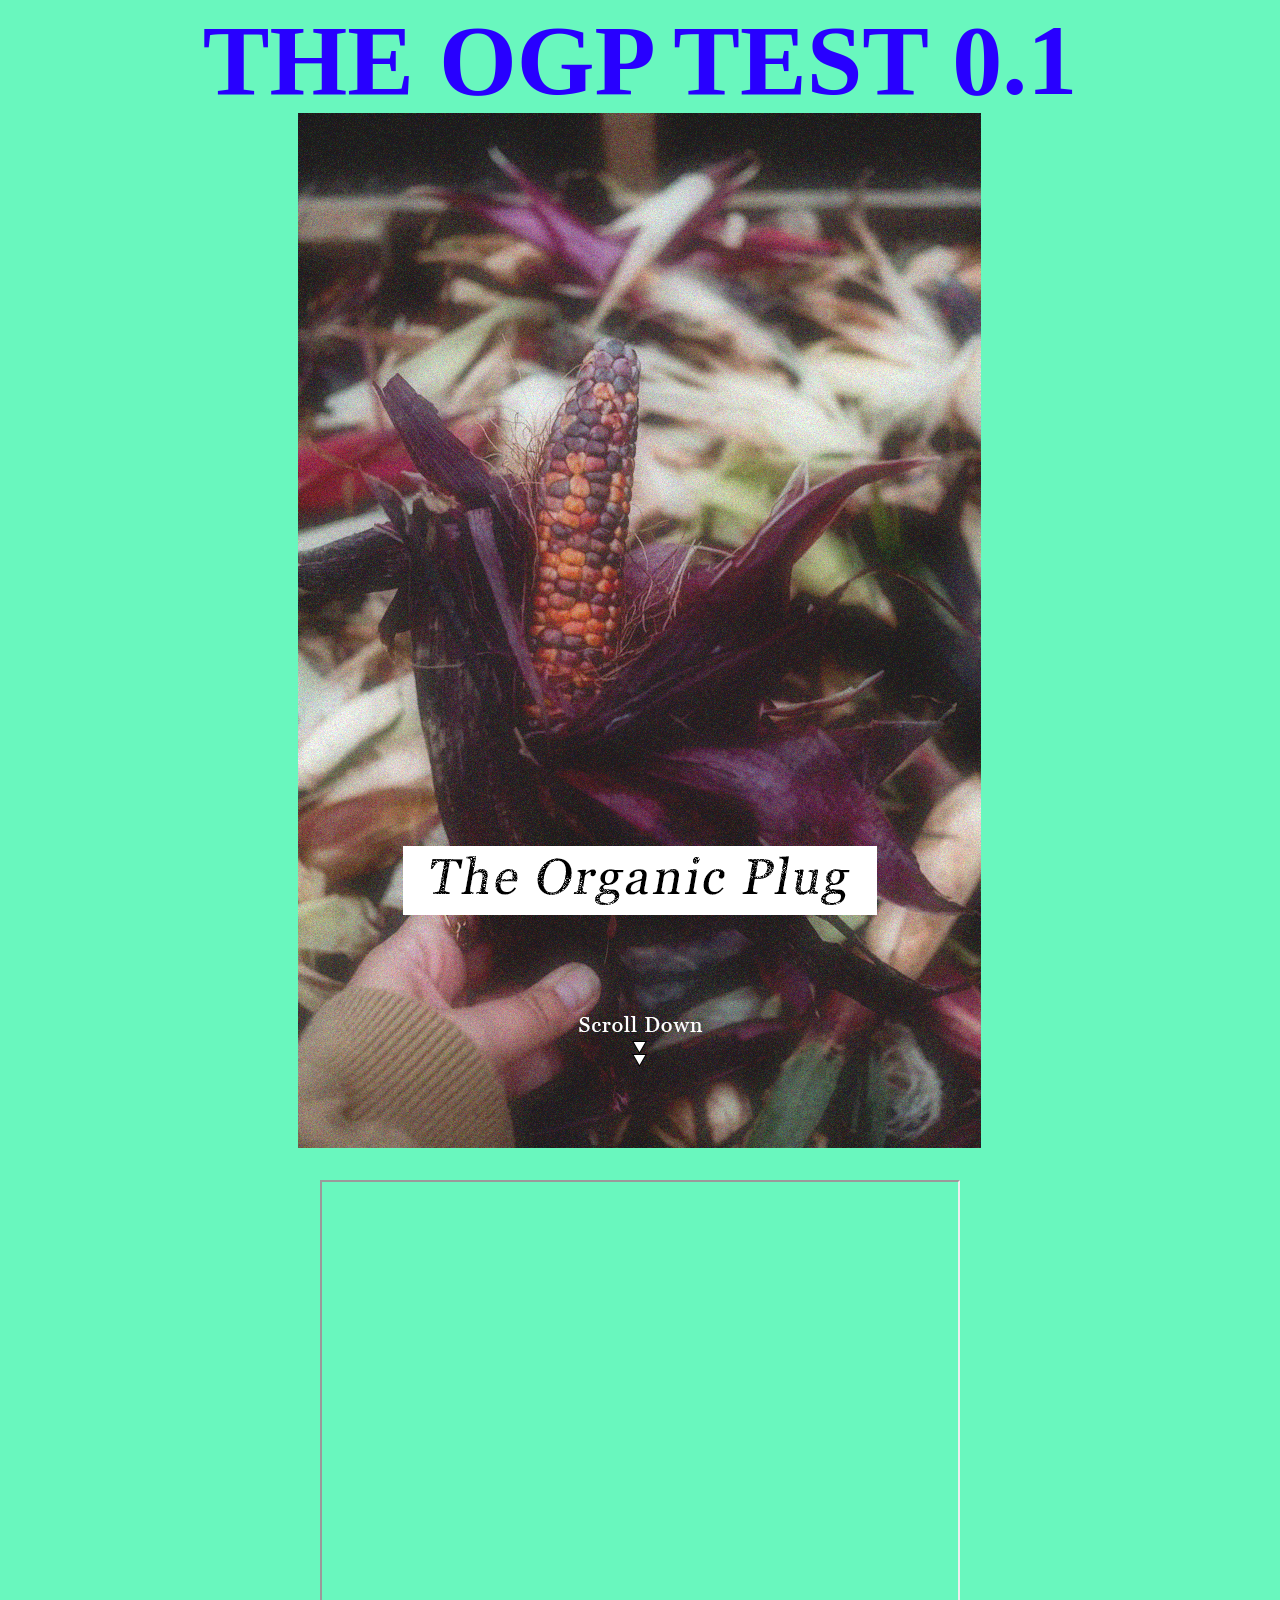
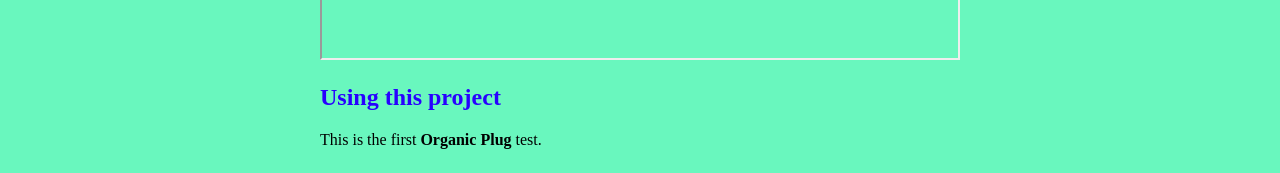
<file: index.html>
<!DOCTYPE html>
<html lang="en">
  <head>
    <!-- 
      This is an HTML comment
      You can write text in a comment and the content won't be visible in the page
    -->

    <meta charset="utf-8" />
    <meta name="viewport" content="width=device-width, initial-scale=1" />
    <link rel="icon" href="https://glitch.com/favicon.ico" />

    <!--
      This is the page head - it contains info the browser uses
      Like the title, which appears on the browser tab but not inside the page
      Further down you'll see the content that displays in the page
    -->
    <title>The OP Test</title>

    <!-- The website stylesheet -->
    <link rel="stylesheet" href="/style.css" />

    <!-- The website JavaScript file -->
    <script src="/script.js" defer></script>
  </head>
  <body>
    <!--
      The body includes the content you see in the page
      Each element is defined using tags, like this <div></div>
      The attributes like class="wrapper" let us style elements in the CSS
    -->
    <div class="wrapper">
      <div class="content" role="main">
        <h1 class="title">THE OGP TEST 0.1 </h1>
        <img src="00.png" alt="An Illusion">
        <div class="instructions">
          <p>             <iframe src="https://www.google.com/maps/d/embed?mid=1sPnensqVPJ1FAi__Ox4NZfAv6J1kjSQ&ehbc=2E312F" width="640" height="480"></iframe>
</p>
     
          <h2>Using this project</h2>
          <p>
            This is the first <strong>Organic Plug</strong> test.
          </p>
          <!--  🚧 TODO: ADD BUTTON HERE -->

          <!-- Once you've added the button from TODO.md, click it in the page -->
          <!-- Check out the function in script.js to see how it works -->
        </div>
      </div>
    </div>
   
      </a>
    </footer>
  </body>
</html>
</file>
<file: style.css>
/******************************************************************************
START Glitch hello-app default styles

The styles in this section do some minimal CSS resets, set default fonts and 
colors, and handle the layout for our footer and "Remix on Glitch" button. If
you're new to CSS they may seem a little complicated, but you can scroll down
to this section's matching END comment to see page-specific styles.
******************************************************************************/


/* 
  The style rules specify elements by type and by attributes such as class and ID
  Each section indicates an element or elements, then lists the style properties to apply
  See if you can cross-reference the rules in this file with the elements in index.html
*/

/* Our default values set as CSS variables */
:root {
  --color-bg: #69F7BE;
  --color-text-main: #000000;
  --color-primary: #FFFF00;
  --wrapper-height: 87vh;
  --image-max-width: 300px;
  --image-margin: 3rem;
  --font-family: "Arial";
  --font-family-header: "Arial";
}

/* Basic page style resets */
* {
  box-sizing: border-box;
}
[hidden] {
  display: none !important;
}

/* Import fonts */
@font-face {
  font-family: Arial;
    format("opentype");
}
@font-face {
  font-family: Arial;
  font-weight: bold;
    format("opentype");
}

/* Our remix on glitch button */
.btn--remix {
  font-family: Arial;
  padding: 0.75rem 1rem;
  font-size: 1.1rem;
  line-height: 1rem;
  font-weight: 500;
  height: 2.75rem;
  align-items: center;
  cursor: pointer;
  background: #FFFFFF;
  border: 1px solid #000000;
  box-sizing: border-box;
  border-radius: 4px;
  text-decoration: none;
  color: #000;
  white-space: nowrap;
  margin-left: auto;
}
.btn--remix img {
  margin-right: 0.5rem;
}
.btn--remix:hover {
  background-color: #D0FFF1;
}

/* Navigation grid */
.footer {
  display: flex;
  justify-content: space-between;
  margin: 1rem auto 0;
  padding: 1rem 0 0.75rem 0;
  width: 100%;
  flex-wrap: wrap;
  border-top: 4px solid #fff;
}

.footer a:not(.btn--remix):link,
a:not(.btn--remix):visited {
  font-family: HK Grotesk;
  font-style: normal;
  font-weight: normal;
  font-size: 1.1rem;
  color: #000;
  text-decoration: none;
  border-style: none;
}
.footer a:hover {
  background: var(--color-primary);
}

.footer .links {
  padding: 0.5rem 1rem 1.5rem;
  white-space: nowrap;
}

.divider {
  padding: 0 1rem;
}
/******************************************************************************
END Glitch hello-app default styles
******************************************************************************/

body {
  font-family: HK Grotesk;
  background-color: var(--color-bg);
}

/* Page structure */
.wrapper {
  min-height: var(--wrapper-height);
  display: grid;
  place-items: center;
  margin: 0 1rem;
}
.content {
  display: flex;
  flex-direction: column;
  align-items: center;
  justify-content: center;
}

/* Very light scaling for our illustration */
.title {
  color: #2800FF;
  font-family: HK Grotesk;
  font-style: normal;
  font-weight: bold;
  font-size: 100px;
  line-height: 105%;
  margin: 0;
}

/* Very light scaling for our illustration */
.illustration {
  max-width: 100%;
  max-height: var(--image-max-width);
  margin-top: var(--image-margin);
}

/* Instructions */
.instructions {
  margin: 1rem auto 0;
}

/* Button - Add it from the README instructions */
button,
input {
  font-family: inherit;
  font-size: 100%;
  background: #FFFFFF;
  border: 1px solid #000000;
  box-sizing: border-box;
  border-radius: 4px;
  padding: 0.5rem 1rem;
  transition: 500ms;
}

/* Subheading */
h2 {
  color: #2800FF;
}

/* Interactive image */
.illustration:active {
  transform: translateY(5px);
}

/* Button dip
- Toggling this class on and off will move it down and up again
- The button transition property above determines the speed of the translate (500ms)
*/
.dipped {
  transform: translateY(5px);
}

/* Links that open files in the editor */
.fileopener {
  cursor:pointer;
  font-weight:bold;
  border-bottom:3px solid var(--color-primary);
  color: var(--color-secondary);
}
.fileopener:hover {
  border-bottom:3px solid var(--color-secondary);
}
</file>
